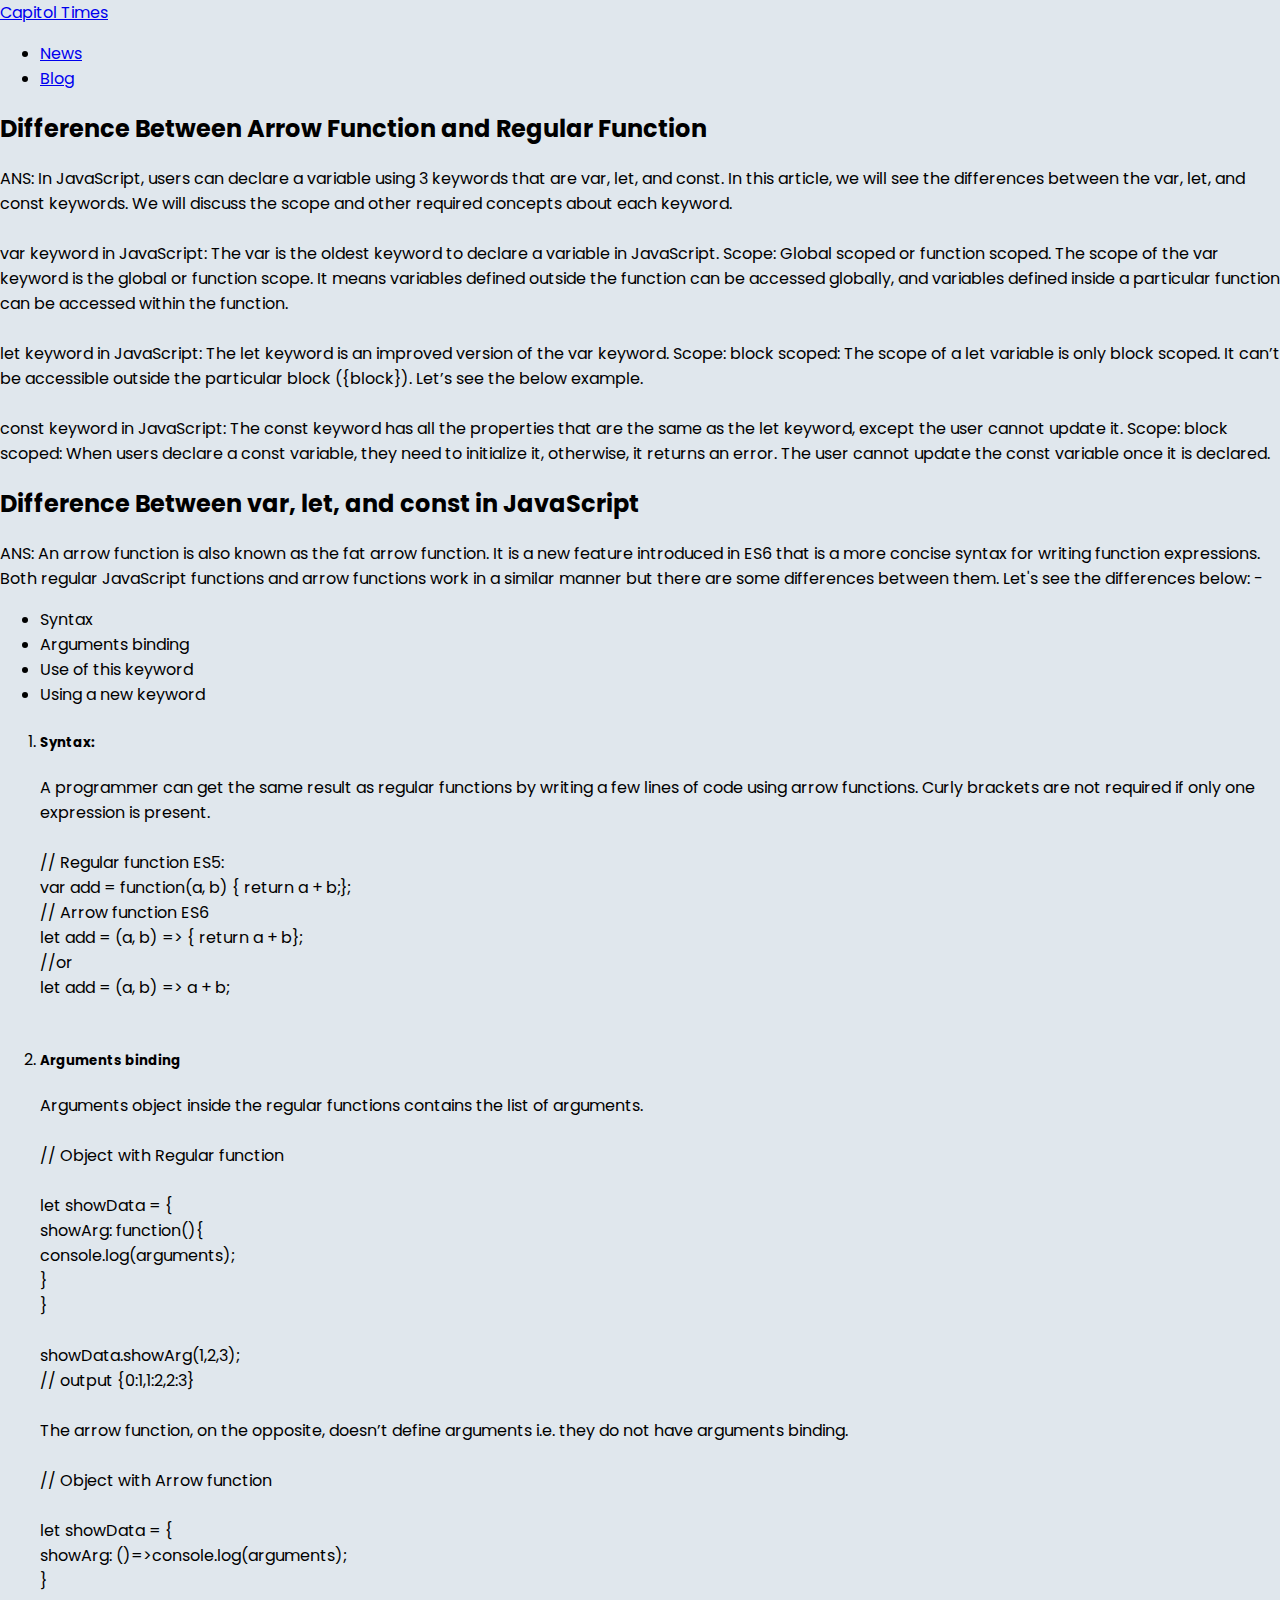
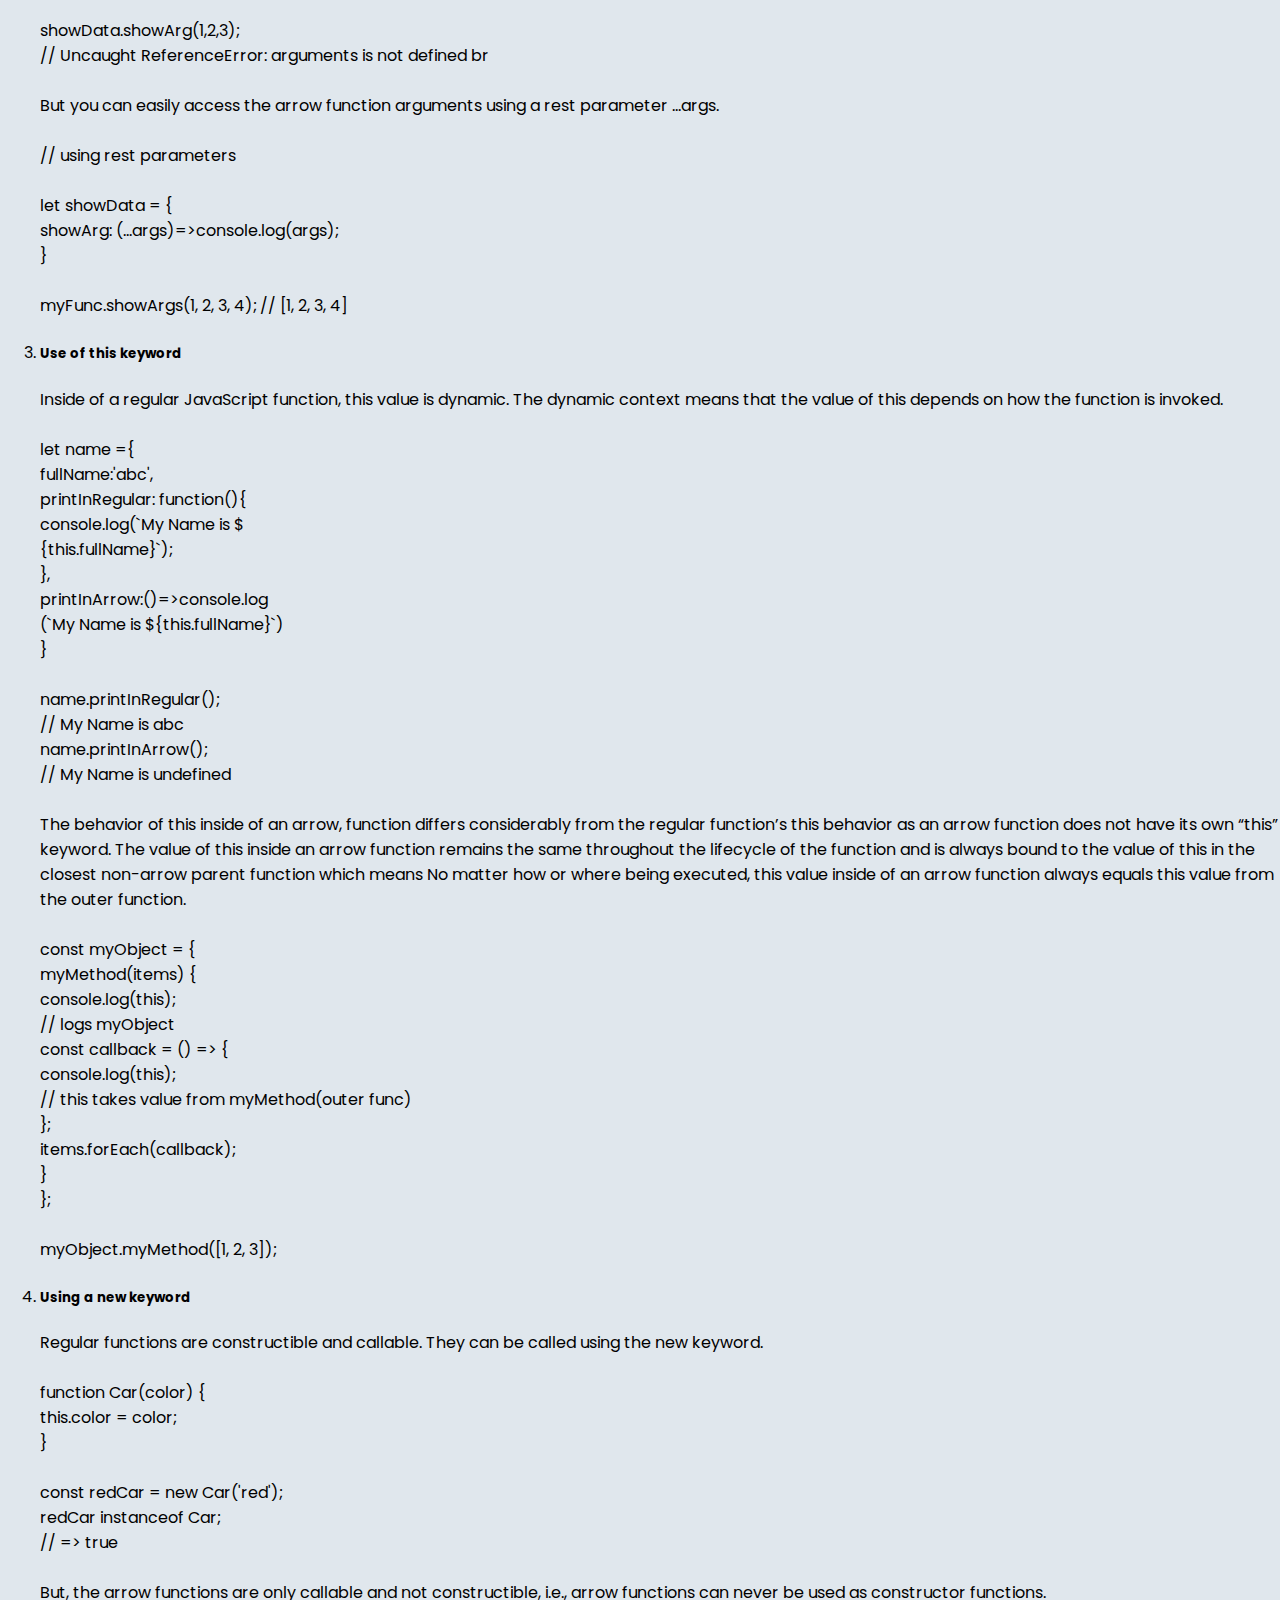
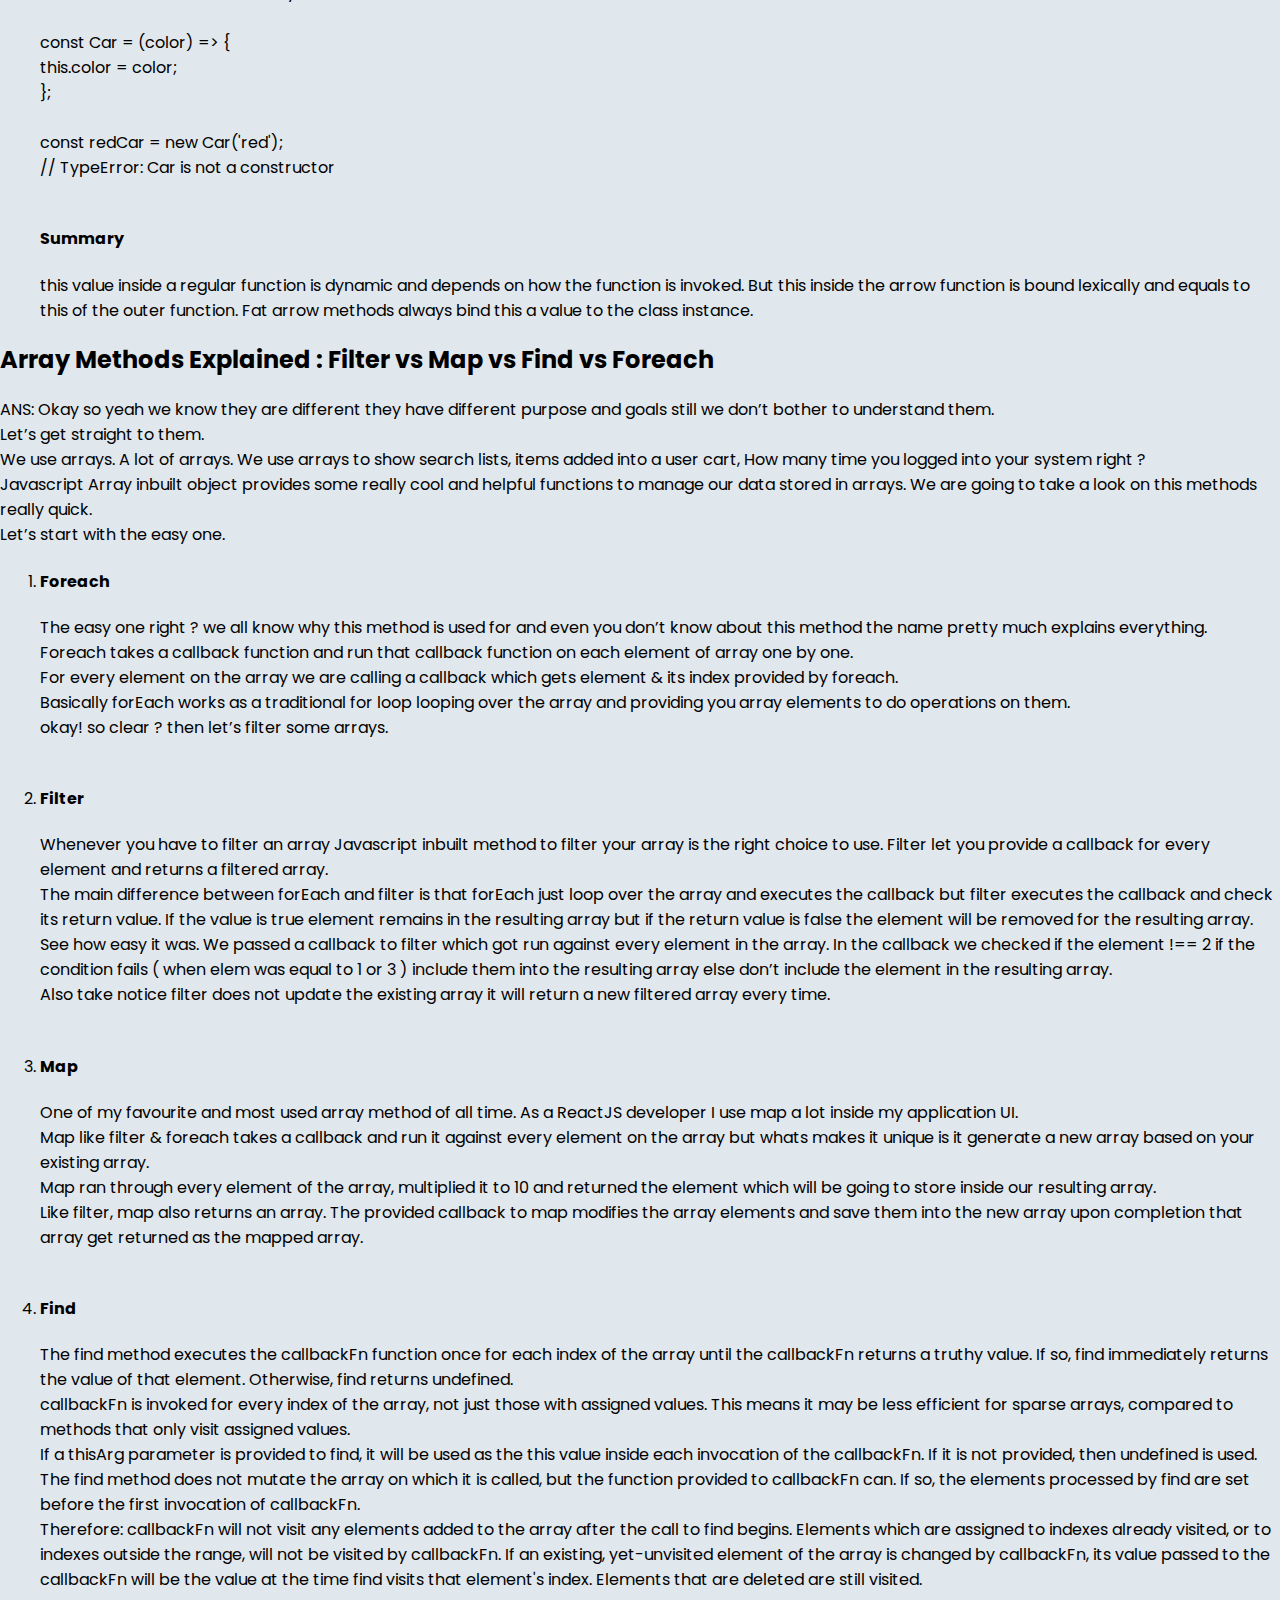
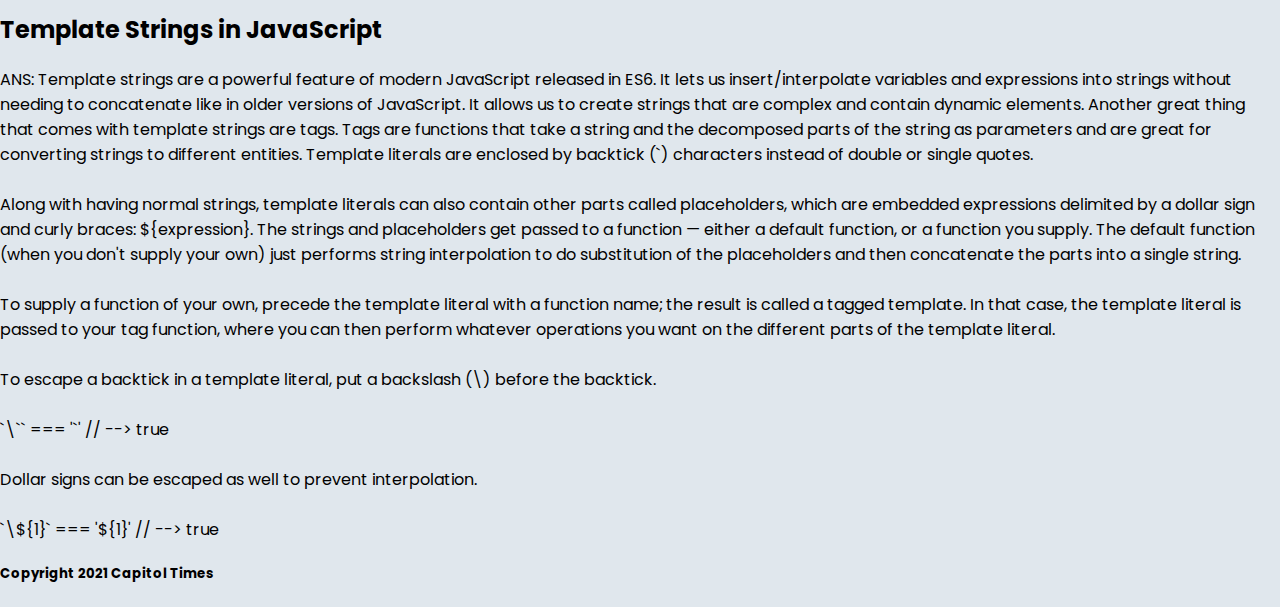
<file: blog/blog.html>
<!DOCTYPE html>
<html lang="en">

<head>
    <meta charset="UTF-8">
    <meta http-equiv="X-UA-Compatible" content="IE=edge">
    <meta name="viewport" content="width=device-width, initial-scale=1.0">
    <title>Capitol Times</title>
    <!-- stylesheet -->
    <link rel="stylesheet" href="../css/style.css">
    <!-- Bootstrap stylesheet  -->
    <link href="https://cdn.jsdelivr.net/npm/bootstrap@5.2.0/dist/css/bootstrap.min.css" rel="stylesheet"
        integrity="sha384-gH2yIJqKdNHPEq0n4Mqa/HGKIhSkIHeL5AyhkYV8i59U5AR6csBvApHHNl/vI1Bx" crossorigin="anonymous">
</head>

<body>
    <header class="container">
        <!-- nav bar  -->
        <nav class="navbar navbar-expand-lg p-4 border-bottom">
            <div class="container-fluid">
                <a class="navbar-brand text-danger fw-bold" href="#"><span
                        class="bg-danger text-white p-2 rounded">Capitol</span> Times</a>
                <ul class="navbar-nav d-flex flex-row">
                    <li class="nav-item">
                        <a class="nav-link " href="../index.html">News</a>
                    </li>
                    <li class="nav-item ms-3">
                        <a class="nav-link text-danger" aria-current="page" href="#">Blog</a>
                    </li>
                </ul>
            </div>
        </nav>


    </header>
    <main>
        <!-- blog  -->
        <section class="container mt-5 ">
            <div class="border p-5 mb-5">
                <h2 class="text-center">Difference Between Arrow Function and Regular Function</h2>
                <p> <span class="bg-danger rounded p-1 text-white me-1">ANS: </span>In JavaScript, users can declare a
                    variable using 3 keywords that are var, let, and const. In this article, we will see the differences
                    between the var, let, and const keywords. We will discuss the scope and other required concepts
                    about each keyword.
                    <br><br>
                    var keyword in JavaScript: The var is the oldest keyword to declare a variable in JavaScript.

                    Scope: Global scoped or function scoped. The scope of the var keyword is the global or function
                    scope. It means variables defined outside the function can be accessed globally, and variables
                    defined inside a particular function can be accessed within the function.
                    <br><br>
                    let keyword in JavaScript: The let keyword is an improved version of the var keyword.

                    Scope: block scoped: The scope of a let variable is only block scoped. It can’t be accessible
                    outside the particular block ({block}). Let’s see the below example.
                    <br><br>
                    const keyword in JavaScript: The const keyword has all the properties that are the same as the let
                    keyword, except the user cannot update it.

                    Scope: block scoped: When users declare a const variable, they need to initialize it, otherwise, it
                    returns an error. The user cannot update the const variable once it is declared.
                </p>
            </div>
            <div class="border p-5 mb-5">
                <h2 class="text-center">Difference Between var, let, and const in JavaScript</h2>
                <p> <span class="bg-danger rounded p-1 text-white me-1">ANS: </span>
                    An arrow function is also known as the fat arrow function. It is a new feature introduced in ES6
                    that is a more concise syntax for writing function expressions. Both regular JavaScript functions
                    and arrow functions work in a similar manner but there are some differences between them. Let's see
                    the differences below: -
                <ul>
                    <li>Syntax</li>
                    <li>Arguments binding</li>
                    <li>Use of this keyword</li>
                    <li>Using a new keyword</li>
                </ul>
                <ol>
                    <li>
                        <h5>Syntax:</h5> A programmer can get the same result as regular functions by writing a few
                        lines of code using
                        arrow functions.

                        Curly brackets are not required if only one expression is present.
                        <br><br>
                        <span class=" text-danger">// Regular function ES5: <br>
                            var add = function(a, b) { return a + b;}; <br>
                            // Arrow function ES6 <br>
                            let add = (a, b) => { return a + b}; <br>
                            //or <br>
                            let add = (a, b) => a + b;</span>
                        <br><br>

                    </li>
                    <li>
                        <h5>Arguments binding</h5>
                        <p>
                            Arguments object inside the regular functions contains the list of arguments.
                            <br><br>
                            <span class="text-danger">// Object with Regular function
                                <br><br>
                                let showData = { <br>
                                showArg: function(){ <br>
                                console.log(arguments); <br>
                                } <br>
                                } <br> <br>
                                showData.showArg(1,2,3); <br>
                                // output {0:1,1:2,2:3}</span>
                            <br> <br>
                            The arrow function, on the opposite, doesn’t define arguments i.e. they do not have
                            arguments binding.
                            <br><br>
                            <span class="text-danger">
                                // Object with Arrow function <br> <br>
                                let showData = { <br>
                                showArg: ()=>console.log(arguments); <br>
                                } <br> <br>
                                showData.showArg(1,2,3); <br>
                                // Uncaught ReferenceError: arguments is not defined br
                            </span>
                            <br><br>
                            But you can easily access the arrow function arguments using a rest parameter ...args.
                            <br><br>
                            <span class="text-danger">
                                // using rest parameters <br> <br>
                                let showData = { <br>
                                showArg: (...args)=>console.log(args); <br>
                                } <br> <br>
                                myFunc.showArgs(1, 2, 3, 4); // [1, 2, 3, 4] <br>
                            </span>
                        </p>
                    </li>
                    <li>
                        <h5>Use of this keyword</h5>
                        <p>
                            Inside of a regular JavaScript function, this value is dynamic. The dynamic context means
                            that the value of this depends on how the function is invoked.
                            <br><br>
                            <span class="text-danger">
                                let name ={ <br>
                                fullName:'abc',<br>
                                printInRegular: function(){<br>
                                console.log(`My Name is $<br>{this.fullName}`);<br>
                                }, <br>
                                printInArrow:()=>console.log<br>(`My Name is ${this.fullName}`)<br>
                                } <br><br>
                                name.printInRegular(); <br> // My Name is abc<br>
                                name.printInArrow(); <br> // My Name is undefined<br><br>
                            </span>
                            The behavior of this inside of an arrow, function differs considerably from the regular
                            function’s this behavior as an arrow function does not have its own “this” keyword.

                            The value of this inside an arrow function remains the same throughout the lifecycle of the
                            function and is always bound to the value of this in the closest non-arrow parent function
                            which means No matter how or where being executed, this value inside of an arrow function
                            always equals this value from the outer function. <br><br>
                            <span class="text-danger">const myObject = { <br>
                                myMethod(items) {<br>
                                console.log(this);<br> // logs myObject <br>
                                const callback = () => { <br>
                                console.log(this); <br> // this takes value from myMethod(outer func) <br>
                                };<br>
                                items.forEach(callback);<br>
                                }<br>
                                };<br>
                                <br>
                                myObject.myMethod([1, 2, 3]);</span>
                        </p>
                    </li>
                    <li>
                        <h5>Using a new keyword</h5>
                        <p>
                            Regular functions are constructible and callable. They can be called using the new keyword.
                            <br><br>
                            <span class="text-danger">
                                function Car(color) {<br>
                                this.color = color;<br>
                                }<br><br>

                                const redCar = new Car('red');<br>
                                redCar instanceof Car;<br> // => true<br><br>
                            </span>
                            But, the arrow functions are only callable and not constructible, i.e., arrow functions can
                            never be used as constructor functions. <br><br>
                            <span class="text-danger">
                                const Car = (color) => {<br>
                                this.color = color;<br>
                                };<br><br>

                                const redCar = new Car('red');<br> // TypeError: Car is not a constructor<br><br>
                            </span>
                        </p>
                    </li>
                    <h4>Summary</h4>
                    <p>this value inside a regular function is dynamic and depends on how the function is invoked. But
                        this inside the arrow function is bound lexically and equals to this of the outer function. Fat
                        arrow methods always bind this a value to the class instance.</p>
                </ol>
                </p>
            </div>

            <div class="border p-5 mb-5">
                <h2 class="text-center">Array Methods Explained : Filter vs Map vs Find vs Foreach</h2>
                <p> <span class="bg-danger rounded p-1 text-white me-1">ANS: </span>Okay so yeah we know they are
                    different
                    they have different purpose and goals still we don’t bother to understand them. <br>

                    Let’s get straight to them.<br>

                    We use arrays. A lot of arrays. We use arrays to show search lists, items added into a user cart,
                    How many time you logged into your system right ?<br>

                    Javascript Array inbuilt object provides some really cool and helpful functions to manage our data
                    stored in arrays. We are going to take a look on this methods really quick.<br>

                    Let’s start with the easy one.<br>
                <ol>
                    <li>
                        <h4>Foreach</h4> The easy one right ? we all know why this method is used for and even you don’t
                        know about this method the name pretty much explains everything. <br>

                        Foreach takes a callback function and run that callback function on each element of array one by
                        one.<br>
                        For every element on the array we are calling a callback which gets element & its index provided
                        by foreach.<br>

                        Basically forEach works as a traditional for loop looping over the array and providing you array
                        elements to do operations on them.<br>

                        okay! so clear ? then let’s filter some arrays.<br> <br>
                    </li>
                    <li>
                        <h4>Filter</h4>
                        <p>Whenever you have to filter an array Javascript inbuilt method to filter your array is the
                            right choice to use. Filter let you provide a callback for every element and returns a
                            filtered array. <br>

                            The main difference between forEach and filter is that forEach just loop over the array and
                            executes the callback but filter executes the callback and check its return value. If the
                            value is true element remains in the resulting array but if the return value is false the
                            element will be removed for the resulting array. <br>
                            See how easy it was. We passed a callback to filter which got run against every element in
                            the array. In the callback we checked if the element !== 2 if the condition fails ( when
                            elem was equal to 1 or 3 ) include them into the resulting array else don’t include the
                            element in the resulting array. <br>

                            Also take notice filter does not update the existing array it will return a new filtered
                            array every time. <br> <br></p>
                    </li>
                    <li>
                        <h4>Map</h4>
                        <p>One of my favourite and most used array method of all time. As a ReactJS developer I use map
                            a lot inside my application UI. <br>

                            Map like filter & foreach takes a callback and run it against every element on the array but
                            whats makes it unique is it generate a new array based on your existing array.
                            <br>
                            Map ran through every element of the array, multiplied it to 10 and returned the element
                            which will be going to store inside our resulting array. <br>

                            Like filter, map also returns an array. The provided callback to map modifies the array
                            elements and save them into the new array upon completion that array get returned as the
                            mapped array. <br> <br>
                        </p>
                    </li>
                    <li>
                        <h4>Find</h4>
                        <p>The find method executes the callbackFn function once for each index of the array until the
                            callbackFn returns a truthy value. If so, find immediately returns the value of that
                            element. Otherwise, find returns undefined. <br>

                            callbackFn is invoked for every index of the array, not just those with assigned values.
                            This means it may be less efficient for sparse arrays, compared to methods that only visit
                            assigned values.<br>

                            If a thisArg parameter is provided to find, it will be used as the this value inside each
                            invocation of the callbackFn. If it is not provided, then undefined is used.<br>

                            The find method does not mutate the array on which it is called, but the function provided
                            to callbackFn can. If so, the elements processed by find are set before the first invocation
                            of callbackFn. <br>
                            Therefore:

                            callbackFn will not visit any elements added to the array after the call to find begins.
                            Elements which are assigned to indexes already visited, or to indexes outside the range,
                            will not be visited by callbackFn.
                            If an existing, yet-unvisited element of the array is changed by callbackFn, its value
                            passed to the callbackFn will be the value at the time find visits that element's index.
                            Elements that are deleted are still visited.</p>
                    </li>
                </ol>
                </p>
            </div>

            <div class="border p-5 mb-5">
                <h2 class="text-center">Template Strings in JavaScript</h2>
                <p> <span class="bg-danger rounded p-1 text-white me-1">ANS: </span>Template strings are a powerful
                    feature of modern JavaScript released in ES6. It lets us insert/interpolate variables and
                    expressions into strings without needing to concatenate like in older versions of JavaScript. It
                    allows us to create strings that are complex and contain dynamic elements. Another great thing that
                    comes with template strings are tags. Tags are functions that take a string and the decomposed parts
                    of the string as parameters and are great for converting strings to different entities.
                    Template literals are enclosed by backtick (`) characters instead of double or single quotes. <br>
                    <br>

                    Along with having normal strings, template literals can also contain other parts called
                    placeholders, which are embedded expressions delimited by a dollar sign and curly braces:
                    ${expression}. The strings and placeholders get passed to a function — either a default function, or
                    a function you supply. The default function (when you don't supply your own) just performs string
                    interpolation to do substitution of the placeholders and then concatenate the parts into a single
                    string.
                    <br> <br>
                    To supply a function of your own, precede the template literal with a function name; the result is
                    called a tagged template. In that case, the template literal is passed to your tag function, where
                    you can then perform whatever operations you want on the different parts of the template literal.
                    <br> <br>
                    To escape a backtick in a template literal, put a backslash (\) before the backtick.
                    <br><br>
                    `\`` === '`' // --> true
                    <br><br>

                    Dollar signs can be escaped as well to prevent interpolation.
                    <br><br>
                    `\${1}` === '${1}' // --> true
                </p>
            </div>

        </section>
    </main>





    <footer>
        <h5 class="text-center p-5 m-2">Copyright 2021 Capitol Times</h5>
    </footer>

    <!-- bootstrap js  -->
    <script src="https://cdn.jsdelivr.net/npm/bootstrap@5.2.0/dist/js/bootstrap.bundle.min.js"
        integrity="sha384-A3rJD856KowSb7dwlZdYEkO39Gagi7vIsF0jrRAoQmDKKtQBHUuLZ9AsSv4jD4Xa"
        crossorigin="anonymous"></script>
</body>

</html>
</file>
<file: css/style.css>
@import url('https://fonts.googleapis.com/css2?family=Poppins&display=swap');
body{
    padding:0;
    margin: 0;
    font-family: 'Poppins', sans-serif !important; 
    background-color: rgb(224, 231, 237);
}
</file>
